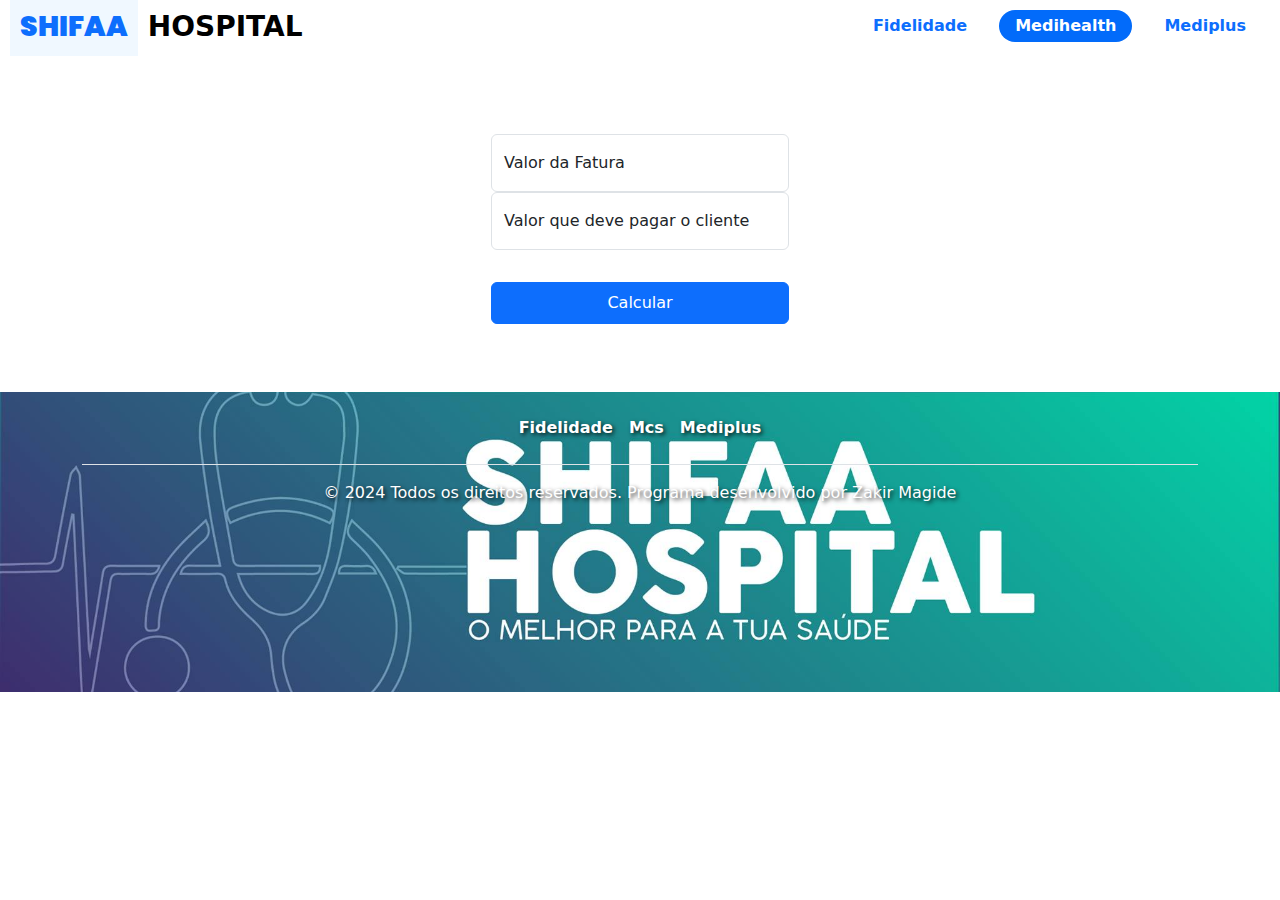
<file: mcs.html>
<!DOCTYPE html>
<html lang="pt-br">

<head>
    <meta charset="UTF-8">
    <meta name="viewport" content="width=device-width, initial-scale=1.0">
    <title>Mcs</title>
    <link rel="stylesheet" href="css/stylesheet.css">
    <link href="https://cdn.jsdelivr.net/npm/bootstrap@5.3.3/dist/css/bootstrap.min.css" rel="stylesheet"
        integrity="sha384-QWTKZyjpPEjISv5WaRU9OFeRpok6YctnYmDr5pNlyT2bRjXh0JMhjY6hW+ALEwIH" crossorigin="anonymous">
    <link rel="preconnect" href="https://fonts.googleapis.com">
    <link rel="preconnect" href="https://fonts.gstatic.com" crossorigin>
    <link
        href="https://fonts.googleapis.com/css2?family=Poppins:ital,wght@0,100;0,200;0,300;0,400;0,500;0,600;0,700;0,800;0,900;1,100;1,200;1,300;1,400;1,500;1,600;1,700;1,800;1,900&display=swap"
        rel="stylesheet">
    <style>
        /* Estilos para o fundo do footer */
        .footer-background {
            height: 300px;
            background-image: url('./image/job.jpg');
            background-position: center bottom;
            background-repeat: no-repeat;
            background-size: cover;
        }

        /* Estilos para os links do footer */
        .footer-background .nav-link {
            color: white;
            text-shadow: 2px 2px 4px rgba(0, 0, 0, 0.8);
            /* Define a cor dos links no footer */
            font-weight: bold;
            transition: color 0.3s ease;
            /* Suaviza a transição ao mudar de cor */
        }

        /* Cor ao passar o mouse sobre o link */
        .footer-background .nav-link:hover {
            color: #0d6efd;
            background-color: #0d6efd;
            border-radius: 20%;
            color: white;

            /* Muda a cor ao passar o mouse */
        }

        /* Remove a cor cinza padrão */
        .footer-background .text-body-secondary {
            color: white !important;
            text-shadow: 2px 2px 4px rgba(0, 0, 0, 0.8);
            /* Garante que o texto de direitos autorais também fique branco */
        }

        .nav-link:hover {
            color: #0d6efd;
            background-color: #d9e9ff;
            border-radius: 20px;
            color: black;
            padding: 10px;
        }

        .shifaa {
            font-family: "Poppins", sans-serif;
            color: #0d6efd;
            font-weight: bolder;
            background-color: aliceblue;
            padding: 10px;
        }

        #typewriter {
            font-family: "Poppins", sans-serif;
            font-weight: bold;
            border-right: 3px solid #0d6efd;
            display: inline-block;
            white-space: nowrap;
            overflow: hidden;


        }

        @keyframes blink {
            50% {
                border-color: transparent;
            }
        }

        #typewriter {
            animation: blink 0.75s step-end infinite;
        }
    </style>




</head>

<body>

    <header class="mb-auto">
        <div>
            <h3 class="float-md-start mb-0 me-3"><strong><span class="shifaa">SHIFAA</span> HOSPITAL</strong></h3>
            <nav class="nav nav-masthead justify-content-center float-md-end">
                <a class="nav-link fw-bold py-1 active mx-2" aria-current="page" href="./index.html">Fidelidade</a>
                <!-- Espaçamento entre os links -->
                <a class="nav-link fw-bold py-1 mx-2" href="./mcs.html"
                     style="background-color: #026bfa; color: white; border-radius: 20px;">Medihealth</a>
                <a class="nav-link fw-bold py-1 mx-2" href="./mediplus.html">Mediplus</a>
            </nav>
        </div>
    </header>

    <div class="container mt-5">

        <main class="form-signin w-100 m-auto">
            <form>

                <h1 class="h3 mb-3 fw-w800"><span id="typewriter"></span></h1>

                <div class="form-floating">
                    <input type="text" class="form-control" id="valorFatura"
                        placeholder="Insira o valor da fatura do Shifaa">
                    <label for="valorFatura">Valor da Fatura</label>
                </div>
                <div class="form-floating">
                    <input type="text" class="form-control" id="valorCliente"
                        placeholder="Insira o valor pago pelo cliente">
                    <label for="floatingPassword">Valor que deve pagar o cliente</label>
                </div>

                <div class="form-check text-start my-1">

                </div>
                <button class="btn btn-primary w-100 py-2 mb-2" onclick="calcularTaxa()">Calcular</button>
                <button class="btn btn-danger w-100 py-2" id="resetButton" class="clear-button" onclick="limparCampos()"
                    style="display: none;">Limpar</button>
                <div id="resultado"></div>
            </form>
        </main>






    </div>

    <footer class="footer-background">
        <div class="container">
            <footer class="py-3 my-4">
                <ul class="nav justify-content-center border-bottom pb-3 mb-3">
                    <li class="nav-item"><a href="./index.html" class="nav-link px-2 text-body-secondary">Fidelidade</a>
                    </li>
                    <li class="nav-item"><a href="./mcs.html" class="nav-link px-2 text-body-secondary">Mcs</a></li>
                    <li class="nav-item"><a href="./mediplus.html"
                            class="nav-link px-2 text-body-secondary">Mediplus</a></li>

                </ul>
                <p class="text-center text-body-secondary">&copy; 2024 Todos os direitos reservados. Programa
                    desenvolvido por Zakir Magide</p>
            </footer>
        </div>
        <p></p>
    </footer>
    <script>
        const text = "Medihealth"; // Texto a ser exibido
        const typingSpeed = 150; // Velocidade de digitação em milissegundos
        const erasingSpeed = 100; // Velocidade de apagamento em milissegundos
        const delayBetweenCycles = 2000; // Tempo de pausa entre o ciclo de digitar e apagar

        let charIndex = 0;
        let isErasing = false;
        const typewriterSpan = document.getElementById('typewriter');

        function type() {
            if (!isErasing) {
                if (charIndex < text.length) {
                    typewriterSpan.textContent += text.charAt(charIndex); // Adiciona o próximo caractere
                    charIndex++;
                    setTimeout(type, typingSpeed); // Chama a função novamente após um intervalo
                } else {
                    // Quando terminar de escrever, espera um pouco e começa a apagar
                    setTimeout(() => {
                        isErasing = true;
                        setTimeout(type, delayBetweenCycles); // Espera antes de começar a apagar
                    }, delayBetweenCycles);
                }
            } else {
                if (charIndex > 0) {
                    typewriterSpan.textContent = text.substring(0, charIndex - 1); // Apaga o último caractere
                    charIndex--;
                    setTimeout(type, erasingSpeed); // Chama a função novamente após um intervalo
                } else {
                    // Quando terminar de apagar, recomeça o ciclo de digitação
                    isErasing = false;
                    setTimeout(type, typingSpeed); // Espera antes de começar a escrever de novo
                }
            }
        }

        // Inicia a animação
        document.addEventListener("DOMContentLoaded", () => {
            setTimeout(type, delayBetweenCycles);
        });

    </script>
    <script src="script.js"></script>
    <script src="https://cdn.jsdelivr.net/npm/bootstrap@5.3.3/dist/js/bootstrap.bundle.min.js"
        integrity="sha384-YvpcrYf0tY3lHB60NNkmXc5s9fDVZLESaAA55NDzOxhy9GkcIdslK1eN7N6jIeHz"
        crossorigin="anonymous"></script>

</body>

</html>
</file>
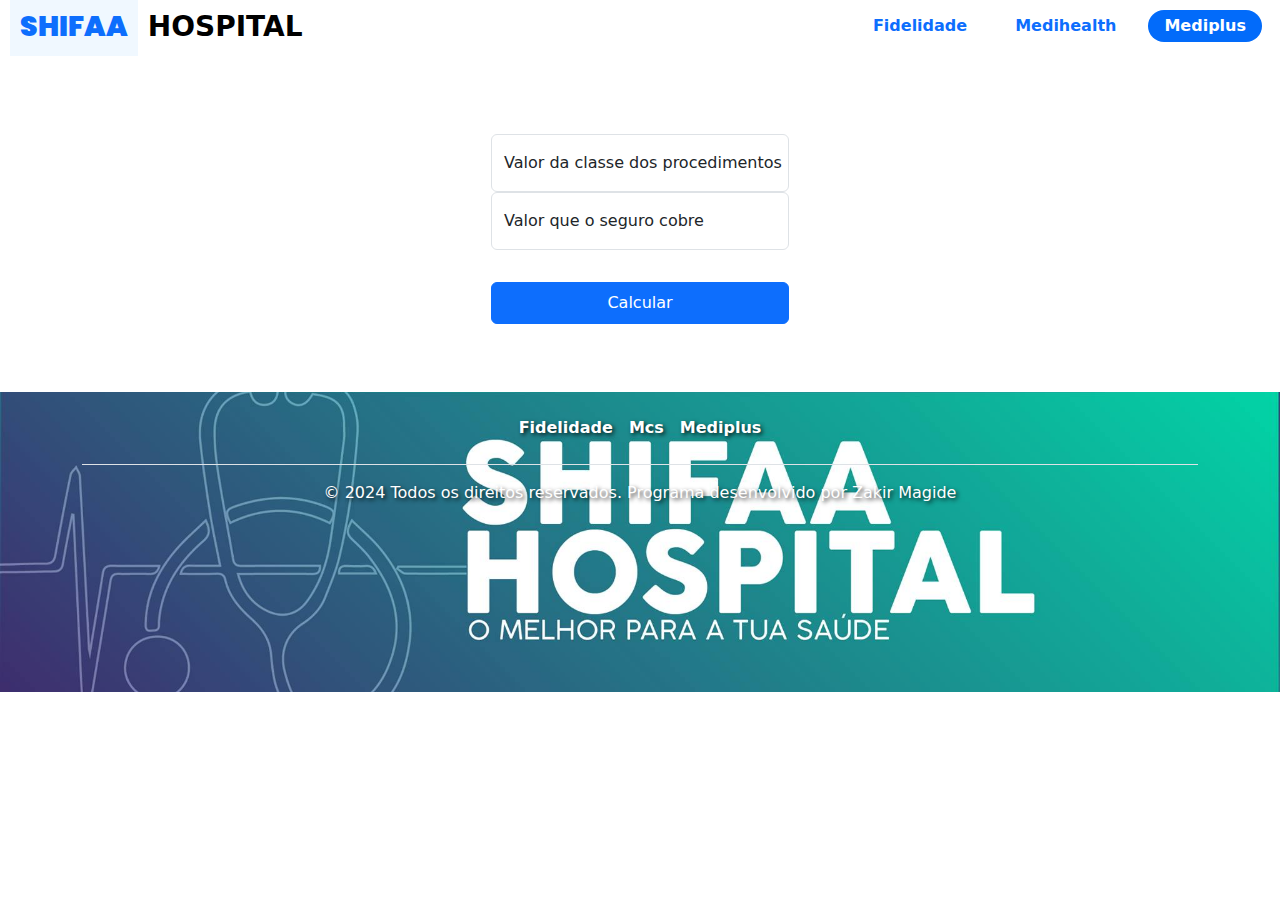
<file: mediplus.html>
<!DOCTYPE html>
<html lang="pt-br">

<head>
    <meta charset="UTF-8">
    <meta name="viewport" content="width=device-width, initial-scale=1.0">
    <title>Mediplus</title>
    <link rel="stylesheet" href="css/stylesheet.css">
    <link href="https://cdn.jsdelivr.net/npm/bootstrap@5.3.3/dist/css/bootstrap.min.css" rel="stylesheet"
        integrity="sha384-QWTKZyjpPEjISv5WaRU9OFeRpok6YctnYmDr5pNlyT2bRjXh0JMhjY6hW+ALEwIH" crossorigin="anonymous">
    <link rel="preconnect" href="https://fonts.googleapis.com">
    <link rel="preconnect" href="https://fonts.gstatic.com" crossorigin>
    <link
        href="https://fonts.googleapis.com/css2?family=Poppins:ital,wght@0,100;0,200;0,300;0,400;0,500;0,600;0,700;0,800;0,900;1,100;1,200;1,300;1,400;1,500;1,600;1,700;1,800;1,900&display=swap"
        rel="stylesheet">
    <style>
        /* Estilos para o fundo do footer */



        .footer-background {
            height: 300px;

            background-image: url('./image/job.jpg');
            background-position: center bottom;
            background-repeat: no-repeat;
            background-size: cover;
        }

        /* Estilos para os links do footer */
        .footer-background .nav-link {
            color: white;
            text-shadow: 2px 2px 4px rgba(0, 0, 0, 0.8);
            /* Define a cor dos links no footer */
            font-weight: bold;
            transition: color 0.3s ease;
            /* Suaviza a transição ao mudar de cor */
        }

        /* Cor ao passar o mouse sobre o link */
        .footer-background .nav-link:hover {
            color: #0d6efd;
            background-color: #0d6efd;
            border-radius: 20%;

            /* Muda a cor ao passar o mouse */
        }

        /* Remove a cor cinza padrão */
        .footer-background .text-body-secondary {
            color: white !important;
            text-shadow: 2px 2px 4px rgba(0, 0, 0, 0.8);
            /* Garante que o texto de direitos autorais também fique branco */
        }

        .nav-link:hover {
            color: #0d6efd;
            background-color: #d9e9ff;
            border-radius: 20px;
            color: black;
            padding: 10px;
        }

        .shifaa {
            font-family: "Poppins", sans-serif;
            color: #0d6efd;
            font-weight: bolder;
            background-color: aliceblue;
            padding: 10px;
        }

        #typewriter {
            font-family: "Poppins", sans-serif;
            font-weight: bold;
            border-right: 3px solid #0d6efd;
            display: inline-block;
            white-space: nowrap;
            overflow: hidden;


        }

        @keyframes blink {
            50% {
                border-color: transparent;
            }
        }

        #typewriter {
            animation: blink 0.75s step-end infinite;
        }
    </style>

</head>

<body>

    <header class="mb-auto">
        <div>
            <h3 class="float-md-start mb-0 me-3"><strong><span class="shifaa">SHIFAA</span> HOSPITAL</strong></h3>
            <nav class="nav nav-masthead justify-content-center float-md-end">
                <a class="nav-link fw-bold py-1 active mx-2" aria-current="page" href="./index.html">Fidelidade</a>
                <!-- Espaçamento entre os links -->
                <a class="nav-link fw-bold py-1  mx-2" href="./mcs.html">Medihealth</a>
                <a class="nav-link fw-bold py-1  mx-2" href="./mediplus.html"
                    style="background-color: #026bfa; color: white; border-radius: 20px;">Mediplus</a>
            </nav>
        </div>
    </header>



    <div class="container mt-5">

        <main class="form-signin w-100 m-auto">
            <form>

                <h1 class="h3 mb-3 fw-w800"><span id="typewriter"></span></h1>




                <div class="form-floating">
                    <input type="text" class="form-control" id="valorFatura"
                        placeholder="Insira o valor da fatura do Shifaa">
                    <label for="valorFatura">Valor da classe dos procedimentos</label>
                </div>
                <div class="form-floating">
                    <input type="text" class="form-control" id="valorCliente"
                        placeholder="Insira o valor pago pelo cliente">
                    <label for="floatingPassword">Valor que o seguro cobre</label>
                </div>

                <div class="form-check text-start my-1">

                </div>
                <button class="btn btn-primary w-100 py-2 mb-2" onclick="calcularTaxaMediplus()">Calcular</button>
                <button class="btn btn-danger w-100 py-2" id="resetButton" class="clear-button" onclick="limparCampos()"
                    style="display: none;">Limpar</button>
                <div id="resultado"></div>
            </form>
        </main>


    </div>

    <footer class="footer-background">
        <div class="container">
            <footer class="py-3 my-4">
                <ul class="nav justify-content-center border-bottom pb-3 mb-3">
                    <li class="nav-item"><a href="./index.html" class="nav-link px-2 text-body-secondary">Fidelidade</a>
                    </li>
                    <li class="nav-item"><a href="./mcs.html" class="nav-link px-2 text-body-secondary">Mcs</a></li>
                    <li class="nav-item"><a href="./mediplus.html"
                            class="nav-link px-2 text-body-secondary">Mediplus</a></li>

                </ul>
                <p class="text-center text-body-secondary">&copy; 2024 Todos os direitos reservados. Programa
                    desenvolvido por Zakir Magide</p>
            </footer>
        </div>
        <p></p>
    </footer>
    <script>
        const text = "Mediplus"; // Texto a ser exibido
        const typingSpeed = 150; // Velocidade de digitação em milissegundos
        const erasingSpeed = 100; // Velocidade de apagamento em milissegundos
        const delayBetweenCycles = 2000; // Tempo de pausa entre o ciclo de digitar e apagar

        let charIndex = 0;
        let isErasing = false;
        const typewriterSpan = document.getElementById('typewriter');

        function type() {
            if (!isErasing) {
                if (charIndex < text.length) {
                    typewriterSpan.textContent += text.charAt(charIndex); // Adiciona o próximo caractere
                    charIndex++;
                    setTimeout(type, typingSpeed); // Chama a função novamente após um intervalo
                } else {
                    // Quando terminar de escrever, espera um pouco e começa a apagar
                    setTimeout(() => {
                        isErasing = true;
                        setTimeout(type, delayBetweenCycles); // Espera antes de começar a apagar
                    }, delayBetweenCycles);
                }
            } else {
                if (charIndex > 0) {
                    typewriterSpan.textContent = text.substring(0, charIndex - 1); // Apaga o último caractere
                    charIndex--;
                    setTimeout(type, erasingSpeed); // Chama a função novamente após um intervalo
                } else {
                    // Quando terminar de apagar, recomeça o ciclo de digitação
                    isErasing = false;
                    setTimeout(type, typingSpeed); // Espera antes de começar a escrever de novo
                }
            }
        }

        // Inicia a animação
        document.addEventListener("DOMContentLoaded", () => {
            setTimeout(type, delayBetweenCycles);
        });

    </script>
    <script src="script.js"></script>
    <script src="https://cdn.jsdelivr.net/npm/bootstrap@5.3.3/dist/js/bootstrap.bundle.min.js"
        integrity="sha384-YvpcrYf0tY3lHB60NNkmXc5s9fDVZLESaAA55NDzOxhy9GkcIdslK1eN7N6jIeHz"
        crossorigin="anonymous"></script>

</body>

</html>
</file>
<file: css/stylesheet.css>
body {
    /*
    font-family: Arial, sans-serif;
    background-color: #f4f4f4;
    margin: 0;
    display: flex;
    flex-direction: column;
    align-items: center;
    min-height: 100vh;
    */
}


header {
    background-color: #fff;
    color: #000000;
    text-align: center;
    padding: 10px;
    width: 100%;
    
}

.logo {
    max-width: 100px; /* Ajuste conforme necessário */
    max-height: 150px; /* Ajuste conforme necessário */
    border-radius: 10px;
}

.container {
    /*
    background-color: #fff;
    padding: 20px;
    border-radius: 8px;
    box-shadow: 0 0 10px rgba(0, 0, 0, 0.1);
    text-align: left;
    width: 70%;
    margin-top: 20px ;
    margin-bottom: 60px;
    max-width: 600px;  Ajuste conforme necessário 
    */
}

/* Restante do seu CSS permanece inalterado */



label {
    display: block;
    margin-bottom: 8px;
}

input {
    width: calc(100% - 16px);
    padding: 8px;
    margin-bottom: 16px;
}

button {
    background-color: #4caf50;
    color: #fff;
    padding: 12px;
    border: none;
    border-radius: 4px;
    cursor: pointer;
    width: 100%;
    font-size: 16px;
    margin-bottom: 16px;
}

button:hover {
    background-color: #45a049;
}

#resultado {
    margin-top: 20px;
    font-weight: bold;
}

.clear-button {
    background-color: #ff6f61;
    color: #fff;
    padding: 12px;
    border: none;
    border-radius: 4px;
    cursor: pointer;
    font-size: 16px;
}

.clear-button:hover {
    background-color: #ff5547;
}

.form-signin {
    max-width: 330px;
    padding: 1rem;
}

.mb-auto {
    margin-bottom: auto !important;
}
header {
    display: block;
    unicode-bidi: isolate;
}
.text-center {
    text-align: center !important;
}

footer {
    /*
    margin-top: 20px;
    text-align: center;
    padding: 10px;
    background-color: #fff;
    color: #000000;
    position: fixed;
    bottom: 0;
    width: 100%;
    */
}
</file>
